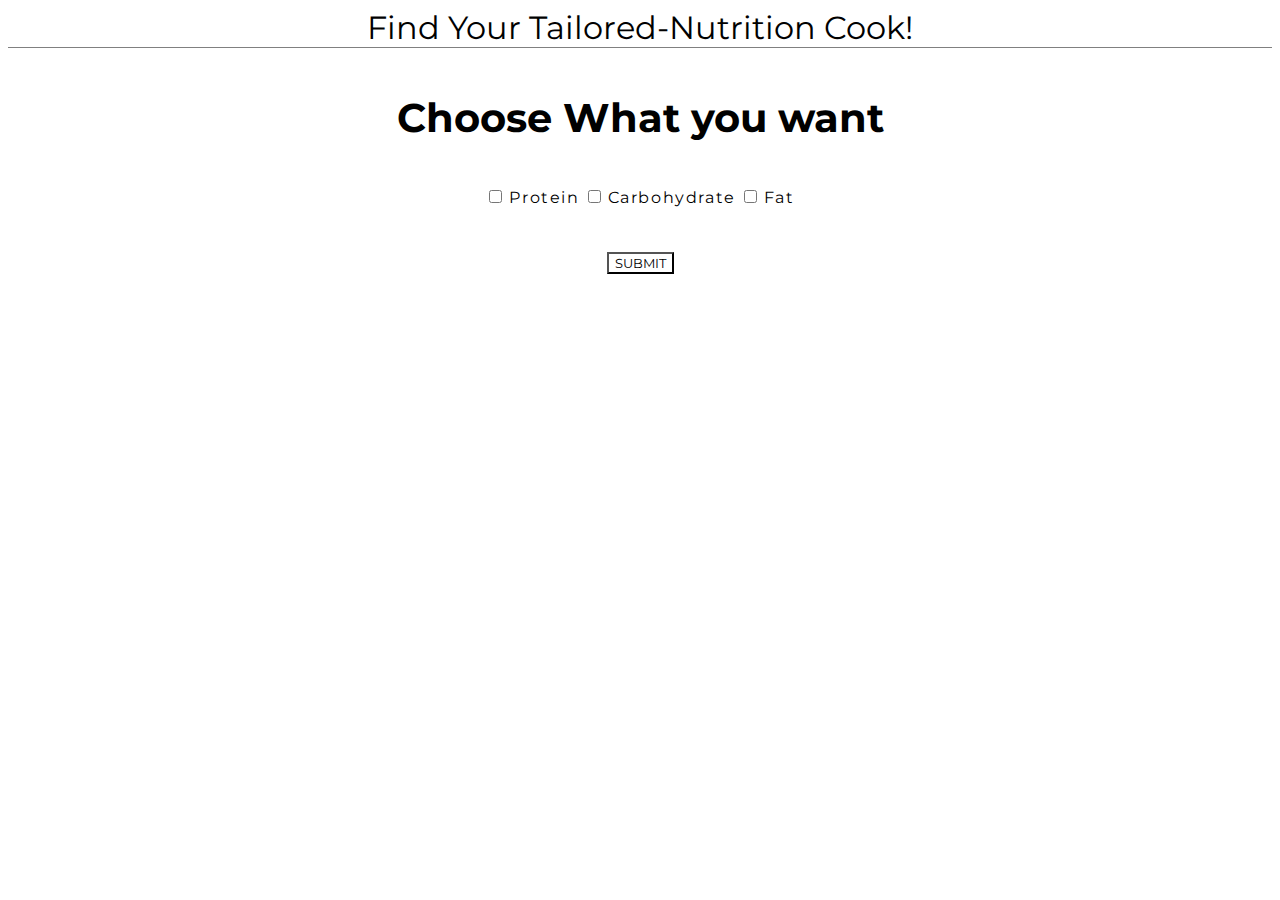
<file: index.html>
<!DOCTYPE html>
<html lang="en">
  <head>
    <meta charset="UTF-8" />
    <meta name="viewport" content="width=device-width, initial-scale=1.0" />
    <title>Tailored Nutrition</title>
    <link rel="stylesheet" href="style.css" />
    <link
      href="https://fonts.googleapis.com/css2?family=Montserrat&display=swap"
      rel="stylesheet"
    />
  </head>
  <body>
    <header class="title">Find Your Tailored-Nutrition Cook!</header>
    <main>
      <section class="ingredient-form">
        <h2>Choose What you want</h2>
        <form id="ingredientForm">
          <div class="input-wrapper">
            <input
              type="checkbox"
              class="ingredient"
              name="ingredient1"
              value="protein"
            />
            <label for="ingredient1">protein</label>

            <input
              type="checkbox"
              class="ingredient"
              name="ingredient2"
              value="carb"
            />
            <label for="ingredient2">carbohydrate</label>

            <input
              type="checkbox"
              class="ingredient"
              name="ingredient3"
              value="fat"
            />
            <label for="ingredient3">fat</label>
          </div>

          <button type="submit" id="submitBtn" alt="asd">SUBMIT</button>
        </form>
      </section>
    </main>
    <script src="app.js"></script>
  </body>
</html>
</file>
<file: style.css>
* {
  font-family: "Montserrat", sans-serif;
}
button {
  background: transparent;
}
.title {
  text-align: center;
  font-size: 3.5rem;
  border-bottom: 1px solid gray;
  margin-bottom: 5vh;
}
.ingredient-form {
  text-align: center;
}
#ingredientForm {
  display: flex;
  flex-direction: column;
  justify-content: center;
  align-items: center;
}
.ingredient-form h2 {
  margin-bottom: 5vh;
  font-size: 2.5rem;
  text-align: center;
}
.input-wrapper {
  text-align: center;
}
#ingredientForm label {
  text-transform: capitalize;
  letter-spacing: 0.1rem;
}
#submitBtn {
  margin: 5vh 0;
}
.infoDiv {
  margin: 5vh 0;
  font-size: 1.5rem;
}
#numForm {
  text-align: center;
  display: flex;
  flex-direction: column;
  align-items: center;
  justify-content: space-evenly;
}
#numForm input {
  margin: 3vh 0;
}
#cookSection {
  text-align: center;
}
#cookSection div {
  display: flex;
  flex-direction: column;
  justify-content: center;
  align-items: center;
  margin: 5vh 0;
}
.propertyOfRecipe {
  margin: 2vh 0;
}
#recipeDiv {
  text-align: center;
  display: flex;
  flex-direction: column;
  align-items: center;
  justify-content: center;
}
#recipeInfo {
  text-align: center;
  line-height: 2.5rem;
  opacity: 0.7;
  width: 80vw;
}
@media (min-width: 600px) {
  .title {
    font-size: 2rem;
  }
  #recipeInfo {
    font-size: 1rem;
    line-height: 2rem;
    text-overflow: ellipsis;
    overflow: hidden;
    display: -webkit-box;
    -webkit-line-clamp: 4;
    -webkit-box-orient: vertical;
  }
  /* #recipeInfo:hover {
    display: inline-block;
  } */
}

.show-rest {
  display: block !important;
}
.moreBtn {
  background: transparent;
  border-radius: 15px;
}
</file>
